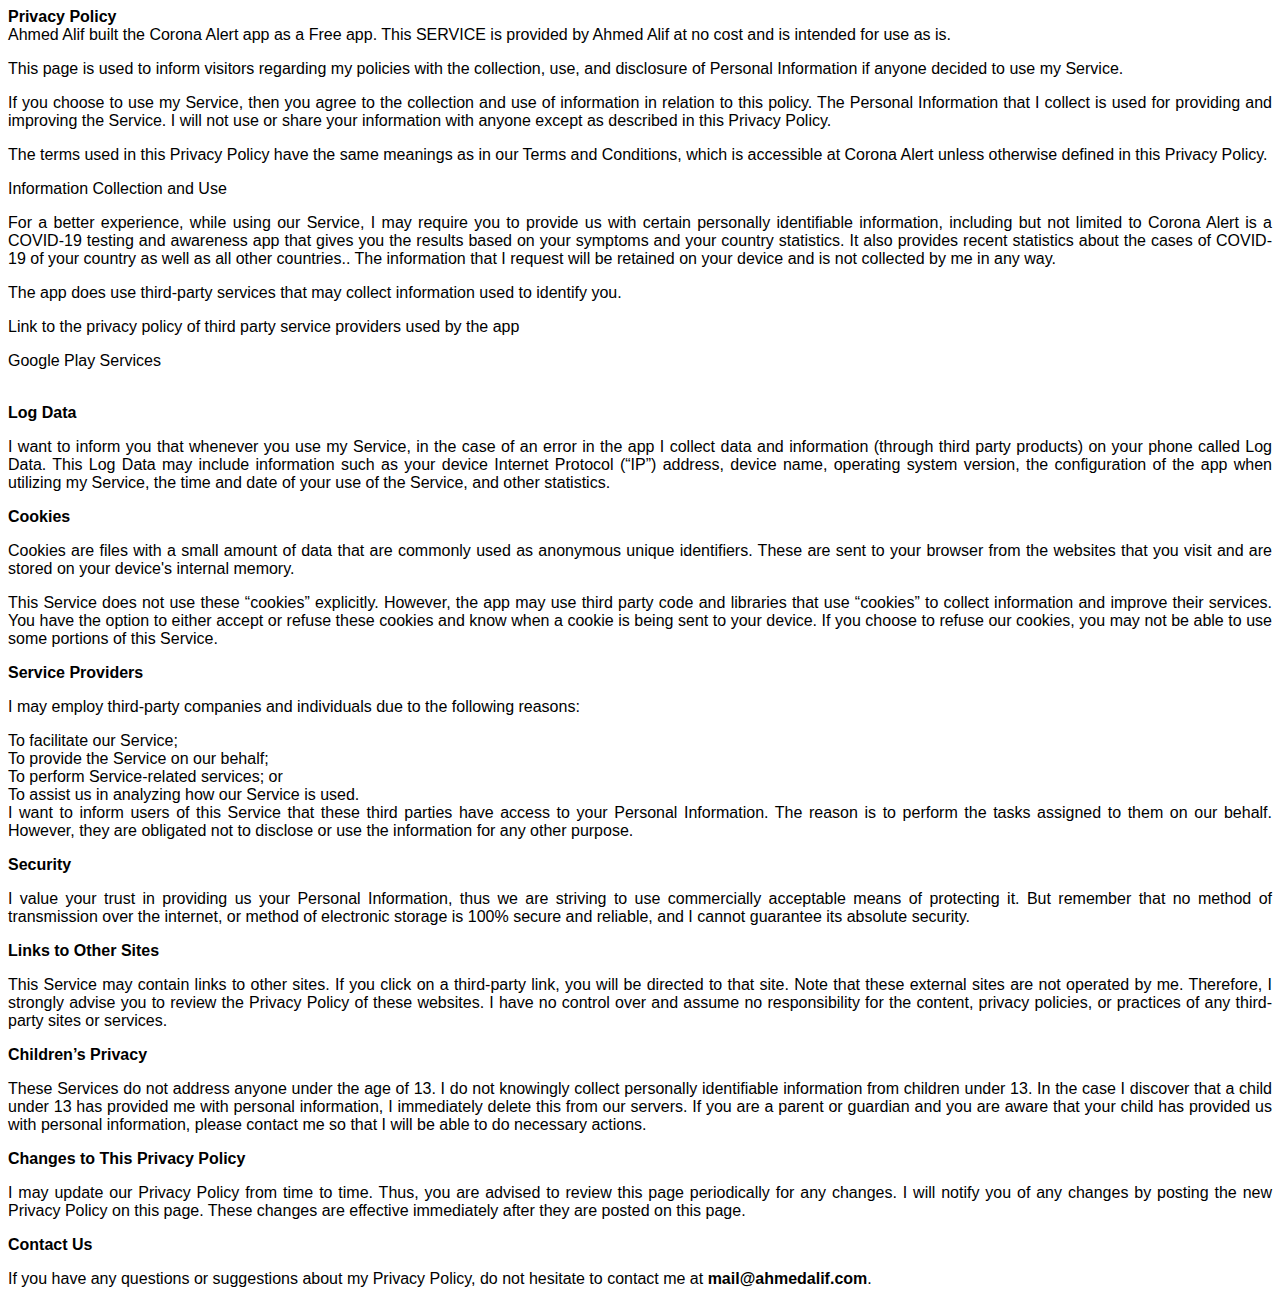
<file: projects/privacy.html>
<html>
<head>
	<title></title>
</head>
<body>
<p style="text-align: justify;"><span style="font-family:tahoma,geneva,sans-serif;"><strong>Privacy Policy</strong><br />
Ahmed Alif built the Corona Alert app as a Free app. This SERVICE is provided by Ahmed Alif at no cost and is intended for use as is.</span></p>

<p style="text-align: justify;"><span style="font-family:tahoma,geneva,sans-serif;">This page is used to inform visitors regarding my policies with the collection, use, and disclosure of Personal Information if anyone decided to use my Service.</span></p>

<p style="text-align: justify;"><span style="font-family:tahoma,geneva,sans-serif;">If you choose to use my Service, then you agree to the collection and use of information in relation to this policy. The Personal Information that I collect is used for providing and improving the Service. I will not use or share your information with anyone except as described in this Privacy Policy.</span></p>

<p style="text-align: justify;"><span style="font-family:tahoma,geneva,sans-serif;">The terms used in this Privacy Policy have the same meanings as in our Terms and Conditions, which is accessible at Corona Alert unless otherwise defined in this Privacy Policy.</span></p>

<p style="text-align: justify;"><span style="font-family:tahoma,geneva,sans-serif;">Information Collection and Use</span></p>

<p style="text-align: justify;"><span style="font-family:tahoma,geneva,sans-serif;">For a better experience, while using our Service, I may require you to provide us with certain personally identifiable information, including but not limited to Corona Alert is a COVID-19 testing and awareness app that gives you the results based on your symptoms and your country statistics. It also provides recent statistics about the cases of COVID-19 of your country as well as all other countries.. The information that I request will be retained on your device and is not collected by me in any way.</span></p>

<p style="text-align: justify;"><span style="font-family:tahoma,geneva,sans-serif;">The app does use third-party services that may collect information used to identify you.</span></p>

<p style="text-align: justify;"><span style="font-family:tahoma,geneva,sans-serif;">Link to the privacy policy of third party service providers used by the app</span></p>

<p style="text-align: justify;"><span style="font-family:tahoma,geneva,sans-serif;">Google Play Services</span></p>

<p style="text-align: justify;"><br />
<span style="font-family:tahoma,geneva,sans-serif;"><strong>Log Data</strong></span></p>

<p style="text-align: justify;"><span style="font-family:tahoma,geneva,sans-serif;">I want to inform you that whenever you use my Service, in the case of an error in the app I collect data and information (through third party products) on your phone called Log Data. This Log Data may include information such as your device Internet Protocol (&ldquo;IP&rdquo;) address, device name, operating system version, the configuration of the app when utilizing my Service, the time and date of your use of the Service, and other statistics.</span></p>

<p style="text-align: justify;"><span style="font-family:tahoma,geneva,sans-serif;"><strong>Cookies</strong></span></p>

<p style="text-align: justify;"><span style="font-family:tahoma,geneva,sans-serif;">Cookies are files with a small amount of data that are commonly used as anonymous unique identifiers. These are sent to your browser from the websites that you visit and are stored on your device&#39;s internal memory.</span></p>

<p style="text-align: justify;"><span style="font-family:tahoma,geneva,sans-serif;">This Service does not use these &ldquo;cookies&rdquo; explicitly. However, the app may use third party code and libraries that use &ldquo;cookies&rdquo; to collect information and improve their services. You have the option to either accept or refuse these cookies and know when a cookie is being sent to your device. If you choose to refuse our cookies, you may not be able to use some portions of this Service.</span></p>

<p style="text-align: justify;"><span style="font-family:tahoma,geneva,sans-serif;"><strong>Service Providers</strong></span></p>

<p style="text-align: justify;"><span style="font-family:tahoma,geneva,sans-serif;">I may employ third-party companies and individuals due to the following reasons:</span></p>

<p style="text-align: justify;"><span style="font-family:tahoma,geneva,sans-serif;">To facilitate our Service;<br />
To provide the Service on our behalf;<br />
To perform Service-related services; or<br />
To assist us in analyzing how our Service is used.<br />
I want to inform users of this Service that these third parties have access to your Personal Information. The reason is to perform the tasks assigned to them on our behalf. However, they are obligated not to disclose or use the information for any other purpose.</span></p>

<p style="text-align: justify;"><span style="font-family:tahoma,geneva,sans-serif;"><strong>Security</strong></span></p>

<p style="text-align: justify;"><span style="font-family:tahoma,geneva,sans-serif;">I value your trust in providing us your Personal Information, thus we are striving to use commercially acceptable means of protecting it. But remember that no method of transmission over the internet, or method of electronic storage is 100% secure and reliable, and I cannot guarantee its absolute security.</span></p>

<p style="text-align: justify;"><span style="font-family:tahoma,geneva,sans-serif;"><strong>Links to Other Sites</strong></span></p>

<p style="text-align: justify;"><span style="font-family:tahoma,geneva,sans-serif;">This Service may contain links to other sites. If you click on a third-party link, you will be directed to that site. Note that these external sites are not operated by me. Therefore, I strongly advise you to review the Privacy Policy of these websites. I have no control over and assume no responsibility for the content, privacy policies, or practices of any third-party sites or services.</span></p>

<p style="text-align: justify;"><span style="font-family:tahoma,geneva,sans-serif;"><strong>Children&rsquo;s Privacy</strong></span></p>

<p style="text-align: justify;"><span style="font-family:tahoma,geneva,sans-serif;">These Services do not address anyone under the age of 13. I do not knowingly collect personally identifiable information from children under 13. In the case I discover that a child under 13 has provided me with personal information, I immediately delete this from our servers. If you are a parent or guardian and you are aware that your child has provided us with personal information, please contact me so that I will be able to do necessary actions.</span></p>

<p style="text-align: justify;"><span style="font-family:tahoma,geneva,sans-serif;"><strong>Changes to This Privacy Policy</strong></span></p>

<p style="text-align: justify;"><span style="font-family:tahoma,geneva,sans-serif;">I may update our Privacy Policy from time to time. Thus, you are advised to review this page periodically for any changes. I will notify you of any changes by posting the new Privacy Policy on this page. These changes are effective immediately after they are posted on this page.</span></p>

<p style="text-align: justify;"><span style="font-family:tahoma,geneva,sans-serif;"><strong>Contact Us</strong></span></p>

<p style="text-align: justify;"><span style="font-family:tahoma,geneva,sans-serif;">If you have any questions or suggestions about my Privacy Policy, do not hesitate to contact me at <strong>mail@ahmedalif.com</strong>.</span></p>
</body>
</html>
</file>
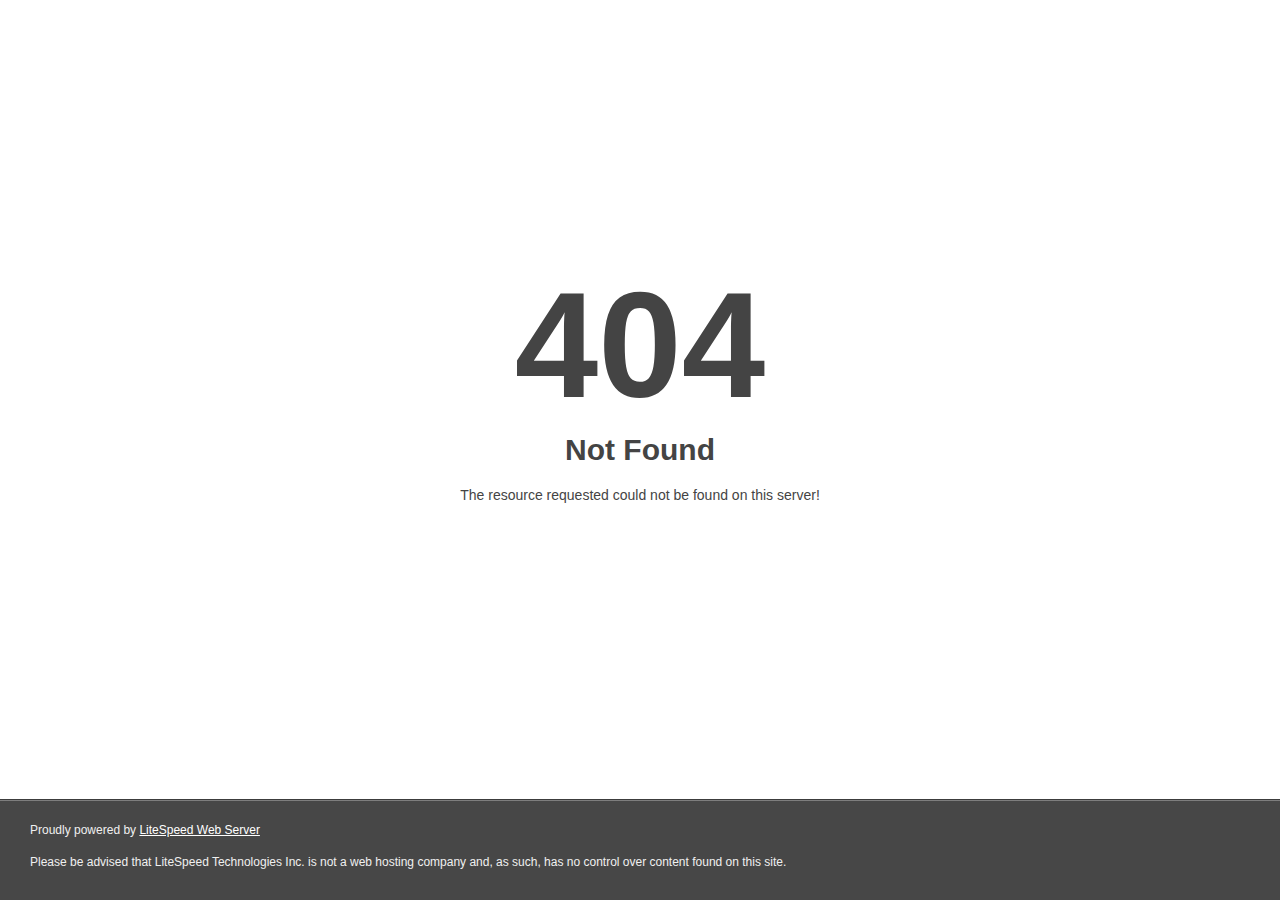
<file: assets/plugins/css/owl.video.play.html>
<!DOCTYPE html>
<html style="height:100%">
<head>
<meta name="viewport" content="width=device-width, initial-scale=1, shrink-to-fit=no">
<title> 404 Not Found
</title></head>
<body style="color: #444; margin:0;font: normal 14px/20px Arial, Helvetica, sans-serif; height:100%; background-color: #fff;">
<div style="height:auto; min-height:100%; ">     <div style="text-align: center; width:800px; margin-left: -400px; position:absolute; top: 30%; left:50%;">
        <h1 style="margin:0; font-size:150px; line-height:150px; font-weight:bold;">404</h1>
<h2 style="margin-top:20px;font-size: 30px;">Not Found
</h2>
<p>The resource requested could not be found on this server!</p>
</div></div><div style="color:#f0f0f0; font-size:12px;margin:auto;padding:0px 30px 0px 30px;position:relative;clear:both;height:100px;margin-top:-101px;background-color:#474747;border-top: 1px solid rgba(0,0,0,0.15);box-shadow: 0 1px 0 rgba(255, 255, 255, 0.3) inset;">
<br>Proudly powered by  <a style="color:#fff;" href="http://www.litespeedtech.com/error-page">LiteSpeed Web Server</a><p>Please be advised that LiteSpeed Technologies Inc. is not a web hosting company and, as such, has no control over content found on this site.</p></div></body></html>
</file>
